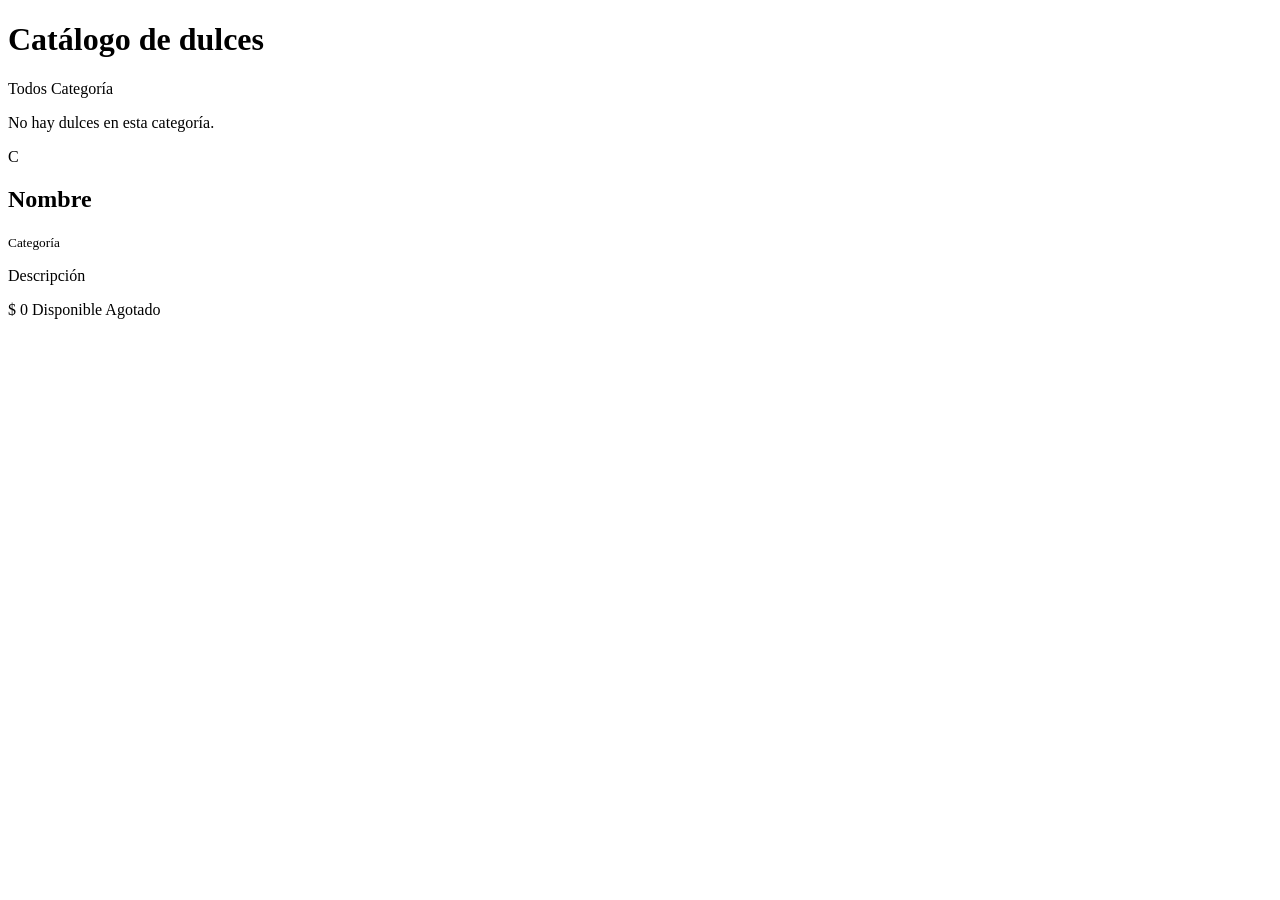
<file: src/main/resources/templates/catalogo.html>
<!DOCTYPE html>
<html lang="es" xmlns:th="http://www.thymeleaf.org">
<head th:replace="~{fragments/layout :: head('Catálogo')}"></head>
<body>
<nav th:replace="~{fragments/layout :: menu('catalogo')}"></nav>
 
<main class="container py-4">
  <h1 class="h3">Catálogo de dulces</h1>
 
  <!-- Filtro por categoría: cada botón es un enlace con un parámetro de consulta -->
  <div class="d-flex flex-wrap gap-2 my-3">
    <a class="btn btn-sm" th:classappend="${categoriaActual == null} ? 'btn-marca' : 'btn-outline-secondary'"
       th:href="@{/catalogo}">Todos</a>
    <a class="btn btn-sm" th:each="c : ${categorias}"
       th:classappend="${categoriaActual == c} ? 'btn-marca' : 'btn-outline-secondary'"
       th:href="@{/catalogo(categoria=${c})}" th:text="${c.nombre}">Categoría</a>
  </div>
 
  <p class="text-muted" th:if="${#lists.isEmpty(dulces)}">No hay dulces en esta categoría.</p>
 
  <div class="row g-3">
    <div class="col-sm-6 col-lg-4" th:each="d : ${dulces}">
      <div class="card tarjeta-dulce h-100 p-3">
        <div class="d-flex gap-3 align-items-center mb-2">
          <div class="inicial" th:text="${#strings.substring(d.nombre, 0, 1)}">C</div>
          <div>
            <!-- @{/catalogo/{id}(id=${d.id})} construye la URL /catalogo/3 -->
            <h2 class="h6 mb-0"><a th:href="@{/catalogo/{id}(id=${d.id})}" th:text="${d.nombre}">Nombre</a></h2>
            <small class="text-muted" th:text="${d.categoria.nombre}">Categoría</small>
          </div>
        </div>
        <p class="small mb-2" th:text="${d.descripcion}">Descripción</p>
        <div class="d-flex justify-content-between align-items-center mt-auto">
          <span class="precio" th:text="'$ ' + ${#numbers.formatInteger(d.precio, 1, 'POINT')}">$ 0</span>
          <span class="badge bg-success" th:if="${d.disponible}">Disponible</span>
          <span class="badge bg-secondary" th:unless="${d.disponible}">Agotado</span>
        </div>
      </div>
    </div>
  </div>
</main>
 
<footer th:replace="~{fragments/layout :: pie}"></footer>
</body>
</html>
</file>
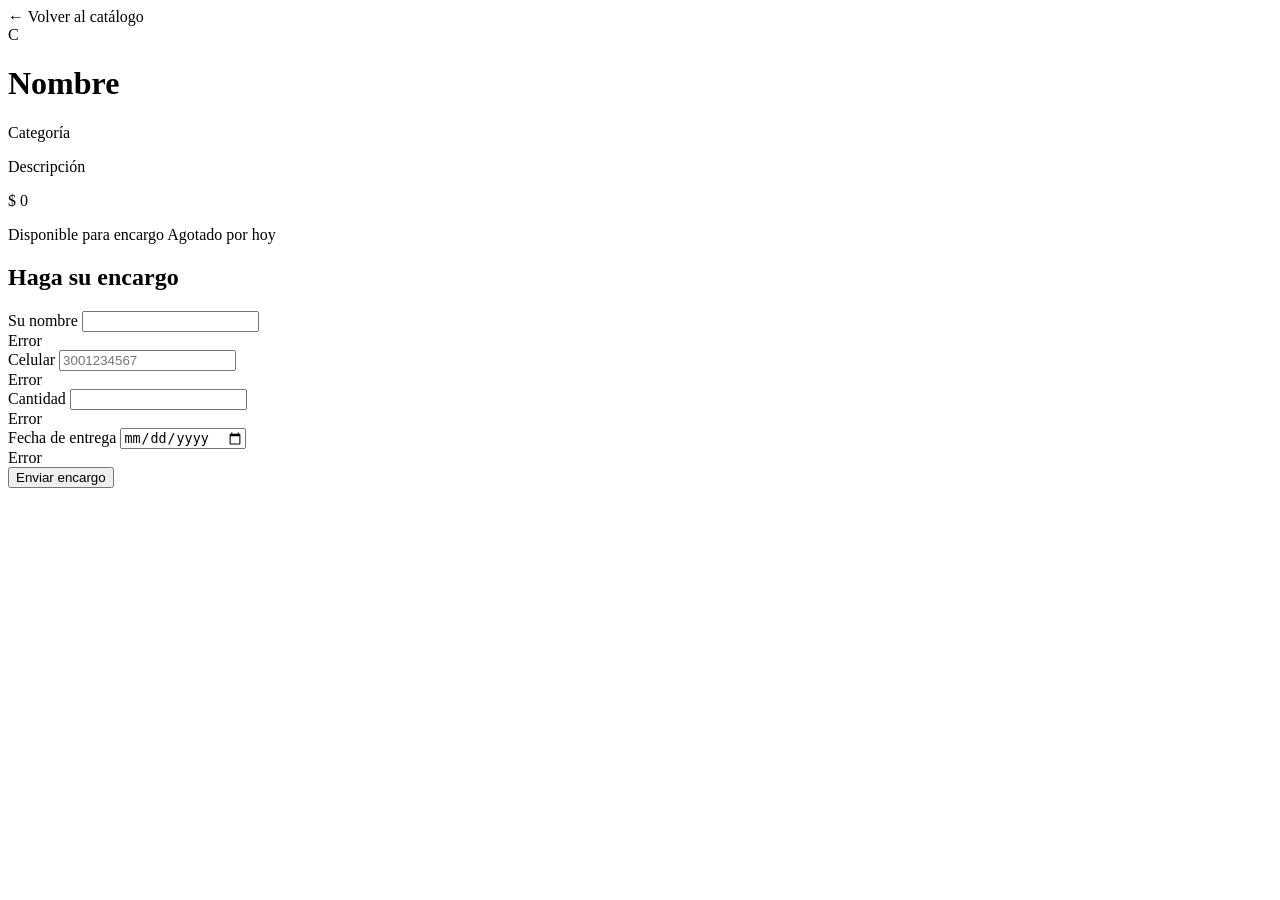
<file: src/main/resources/templates/detalle.html>
<!DOCTYPE html>
<html lang="es" xmlns:th="http://www.thymeleaf.org">
<head th:replace="~{fragments/layout :: head(${dulce.nombre})}"></head>
<body>
<nav th:replace="~{fragments/layout :: menu('catalogo')}"></nav>
 
<main class="container py-4" style="max-width: 760px;">
  <div th:replace="~{fragments/layout :: alertas}"></div>
  <a th:href="@{/catalogo}">&larr; Volver al catálogo</a>
 
  <div class="card tarjeta-dulce p-4 mt-3">
    <div class="d-flex gap-3 align-items-center">
      <div class="inicial" th:text="${#strings.substring(dulce.nombre, 0, 1)}">C</div>
      <div>
        <h1 class="h3 mb-0" th:text="${dulce.nombre}">Nombre</h1>
        <a class="small" th:href="@{/catalogo(categoria=${dulce.categoria})}" th:text="${dulce.categoria.nombre}">Categoría</a>
      </div>
    </div>
    <p class="mt-3" th:text="${dulce.descripcion}">Descripción</p>
    <p class="precio" th:text="'$ ' + ${#numbers.formatInteger(dulce.precio, 1, 'POINT')} + ' por unidad'">$ 0</p>
    <p class="mb-0">
      <span class="badge bg-success" th:if="${dulce.disponible}">Disponible para encargo</span>
      <span class="badge bg-secondary" th:unless="${dulce.disponible}">Agotado por hoy</span>
    </p>
  </div>
 
  <!-- NUEVO · Formulario de encargo: solo si el dulce está disponible -->
  <div class="card tarjeta-dulce p-4 mt-3" th:if="${dulce.disponible}">
    <h2 class="h5">Haga su encargo</h2>
    <form th:action="@{/catalogo/{id}/encargos(id=${dulce.id})}" th:object="${encargo}" method="post" novalidate>
      <div class="row">
        <div class="col-md-7 mb-3">
          <label for="nombreCliente" class="form-label">Su nombre</label>
          <input type="text" class="form-control" th:field="*{nombreCliente}" th:errorclass="is-invalid">
          <div class="invalid-feedback" th:errors="*{nombreCliente}">Error</div>
        </div>
        <div class="col-md-5 mb-3">
          <label for="telefono" class="form-label">Celular</label>
          <input type="tel" class="form-control" th:field="*{telefono}" th:errorclass="is-invalid" placeholder="3001234567">
          <div class="invalid-feedback" th:errors="*{telefono}">Error</div>
        </div>
        <div class="col-md-4 mb-3">
          <label for="cantidad" class="form-label">Cantidad</label>
          <input type="number" class="form-control" th:field="*{cantidad}" th:errorclass="is-invalid">
          <div class="invalid-feedback" th:errors="*{cantidad}">Error</div>
        </div>
        <div class="col-md-8 mb-3">
          <label for="fechaEntrega" class="form-label">Fecha de entrega</label>
          <input type="date" class="form-control" th:field="*{fechaEntrega}" th:errorclass="is-invalid">
          <div class="invalid-feedback" th:errors="*{fechaEntrega}">Error</div>
        </div>
      </div>
      <button type="submit" class="btn btn-marca">Enviar encargo</button>
    </form>
  </div>
</main>
 
<footer th:replace="~{fragments/layout :: pie}"></footer>
</body>
</html>
</file>
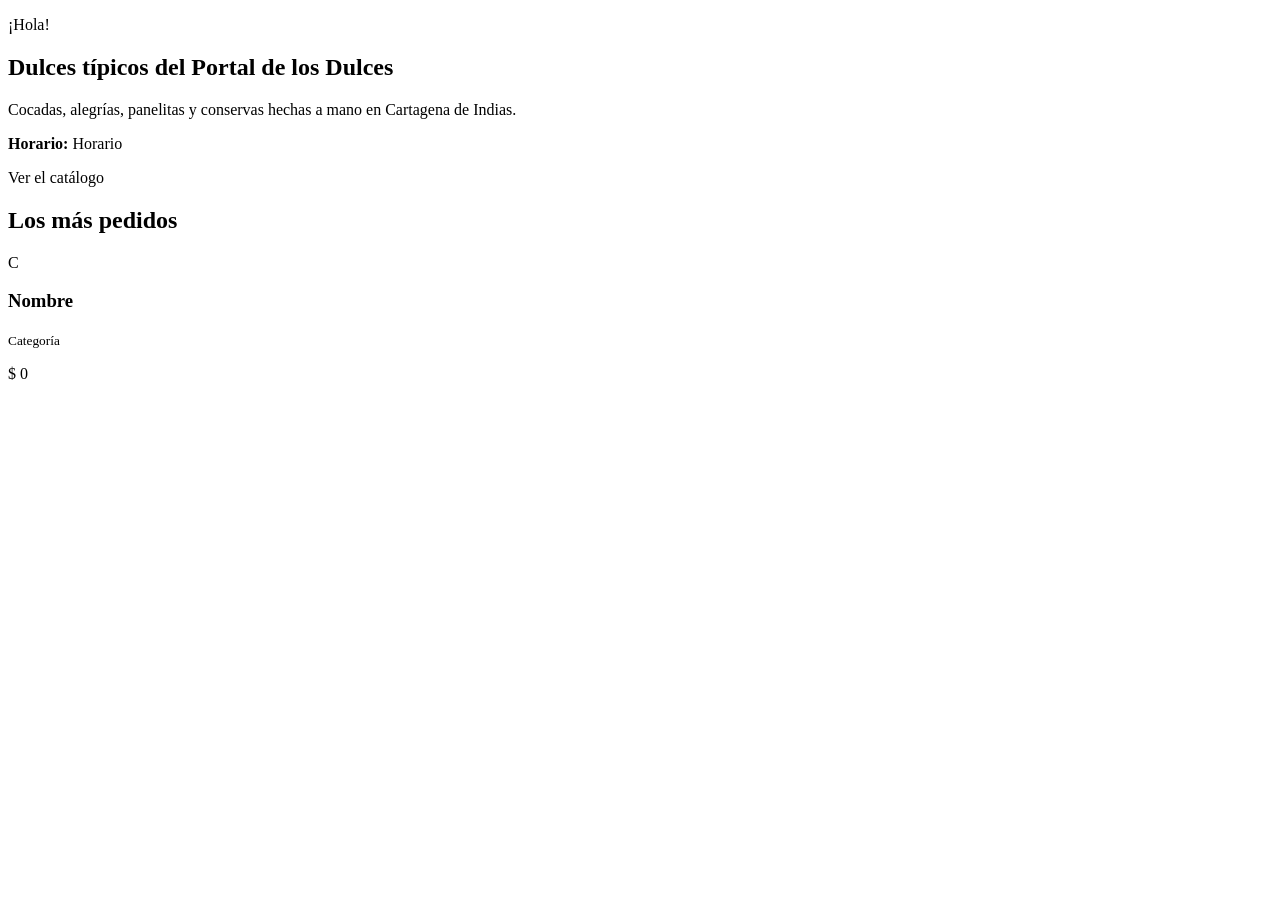
<file: src/main/resources/templates/inicio.html>
<!DOCTYPE html>
<html lang="es" xmlns:th="http://www.thymeleaf.org">
<!-- th:replace: esta etiqueta se REEMPLAZA por el fragmento indicado -->
<head th:replace="~{fragments/layout :: head('Inicio')}"></head>
<body>
<nav th:replace="~{fragments/layout :: menu('inicio')}"></nav>
 
<main>
  <section class="portada">
    <div class="container">
      <p class="eslogan mb-1" th:text="${saludo}">¡Hola!</p>
      <h1 class="display-5 fw-bold">Dulces típicos del Portal de los Dulces</h1>
      <p class="lead">Cocadas, alegrías, panelitas y conservas hechas a mano en Cartagena de Indias.</p>
      <p class="mb-3"><strong>Horario:</strong> <span th:text="${horario}">Horario</span></p>
      <a class="btn btn-warning fw-bold" th:href="@{/catalogo}">Ver el catálogo</a>
    </div>
  </section>
 
  <section class="container py-5">
    <h2 class="h4 mb-3">Los más pedidos</h2>
    <div class="row g-3">
      <div class="col-md-4" th:each="d : ${destacados}">
        <div class="card tarjeta-dulce h-100 p-3">
          <div class="d-flex gap-3 align-items-center">
            <!-- #strings.substring toma la primera letra del nombre -->
            <div class="inicial" th:text="${#strings.substring(d.nombre, 0, 1)}">C</div>
            <div>
              <h3 class="h6 mb-0" th:text="${d.nombre}">Nombre</h3>
              <small class="text-muted" th:text="${d.categoria.nombre}">Categoría</small>
            </div>
          </div>
          <p class="precio mt-3 mb-0" th:text="'$ ' + ${#numbers.formatInteger(d.precio, 1, 'POINT')}">$ 0</p>
        </div>
      </div>
    </div>
  </section>
</main>
 
<footer th:replace="~{fragments/layout :: pie}"></footer>
</body>
</html>
</file>
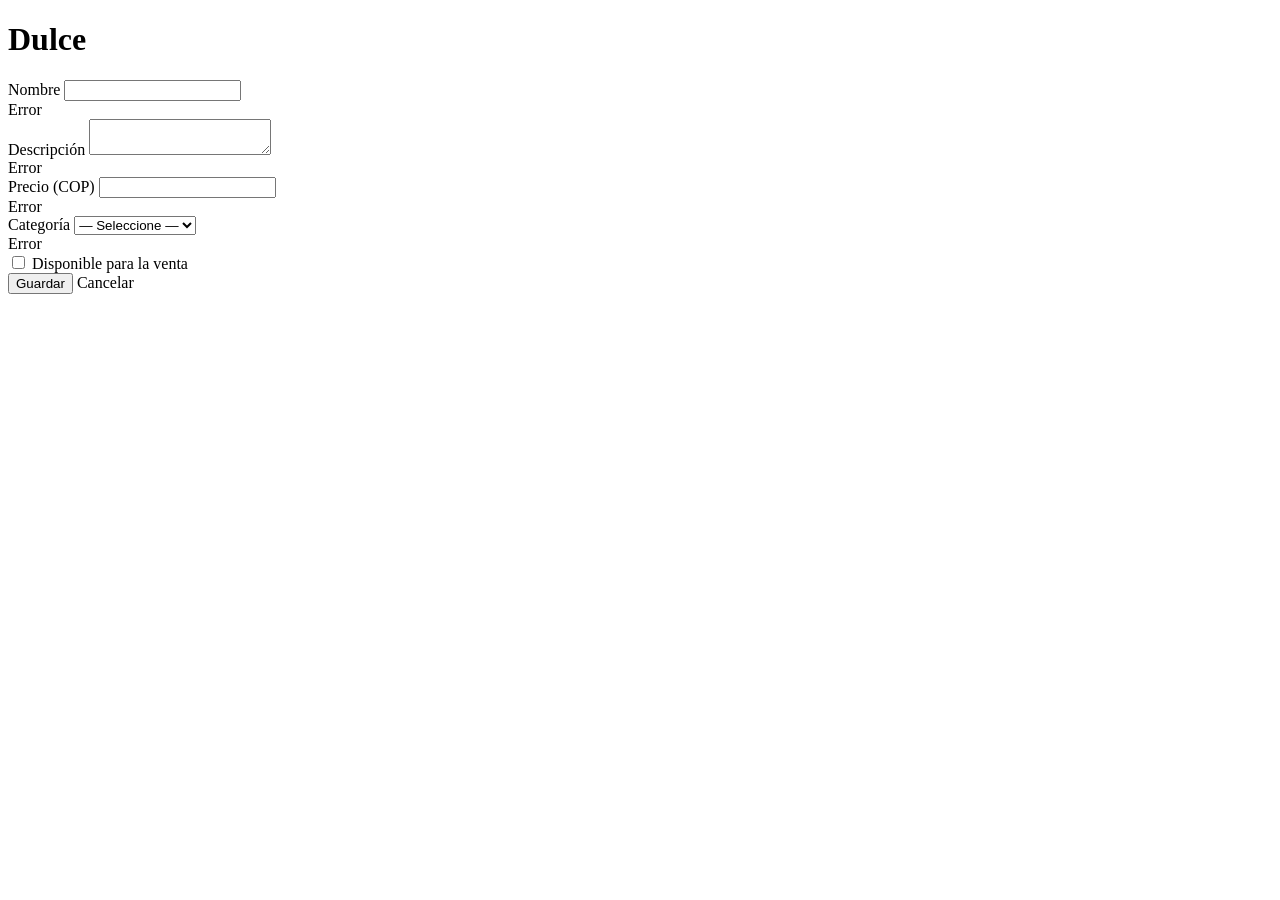
<file: src/main/resources/templates/admin/dulce-form.html>
<!DOCTYPE html>
<html lang="es" xmlns:th="http://www.thymeleaf.org">
<head th:replace="~{fragments/layout :: head(${dulce.id == null ? 'Nuevo dulce' : 'Editar dulce'})}"></head>
<body>
<nav th:replace="~{fragments/layout :: menu('admin')}"></nav>
 
<main class="container py-4" style="max-width: 720px;">
  <h1 class="h3 mb-3" th:text="${dulce.id == null} ? 'Registrar dulce' : 'Editar dulce'">Dulce</h1>
 
  <!-- th:object: el formulario trabaja sobre el objeto "dulce" del Model.
       novalidate: dejamos que valide el SERVIDOR, para ver los mensajes de Spring -->
  <form th:action="@{/admin/dulces/guardar}" th:object="${dulce}" method="post" novalidate>
 
    <!-- Campo oculto: vacío si es nuevo; con el código si se está editando -->
    <input type="hidden" th:field="*{id}">
 
    <div class="mb-3">
      <label for="nombre" class="form-label">Nombre</label>
      <!-- th:field genera id, name y value; th:errorclass marca el campo si tiene error -->
      <input type="text" class="form-control" th:field="*{nombre}" th:errorclass="is-invalid">
      <div class="invalid-feedback" th:errors="*{nombre}">Error</div>
    </div>
 
    <div class="mb-3">
      <label for="descripcion" class="form-label">Descripción</label>
      <textarea class="form-control" rows="2" th:field="*{descripcion}" th:errorclass="is-invalid"></textarea>
      <div class="invalid-feedback" th:errors="*{descripcion}">Error</div>
    </div>
 
    <div class="row">
      <div class="col-md-6 mb-3">
        <label for="precio" class="form-label">Precio (COP)</label>
        <input type="number" class="form-control" th:field="*{precio}" th:errorclass="is-invalid">
        <div class="invalid-feedback" th:errors="*{precio}">Error</div>
      </div>
      <div class="col-md-6 mb-3">
        <label for="categoria" class="form-label">Categoría</label>
        <select class="form-select" th:field="*{categoria}" th:errorclass="is-invalid">
          <option value="">— Seleccione —</option>
          <option th:each="c : ${categorias}" th:value="${c}" th:text="${c.nombre}">Categoría</option>
        </select>
        <div class="invalid-feedback" th:errors="*{categoria}">Error</div>
      </div>
    </div>
 
    <div class="form-check mb-4">
      <input type="checkbox" class="form-check-input" th:field="*{disponible}">
      <label class="form-check-label" for="disponible1">Disponible para la venta</label>
    </div>
 
    <button type="submit" class="btn btn-marca">Guardar</button>
    <a class="btn btn-outline-secondary" th:href="@{/admin/dulces}">Cancelar</a>
  </form>
</main>
 
<footer th:replace="~{fragments/layout :: pie}"></footer>
</body>
</html>
</file>
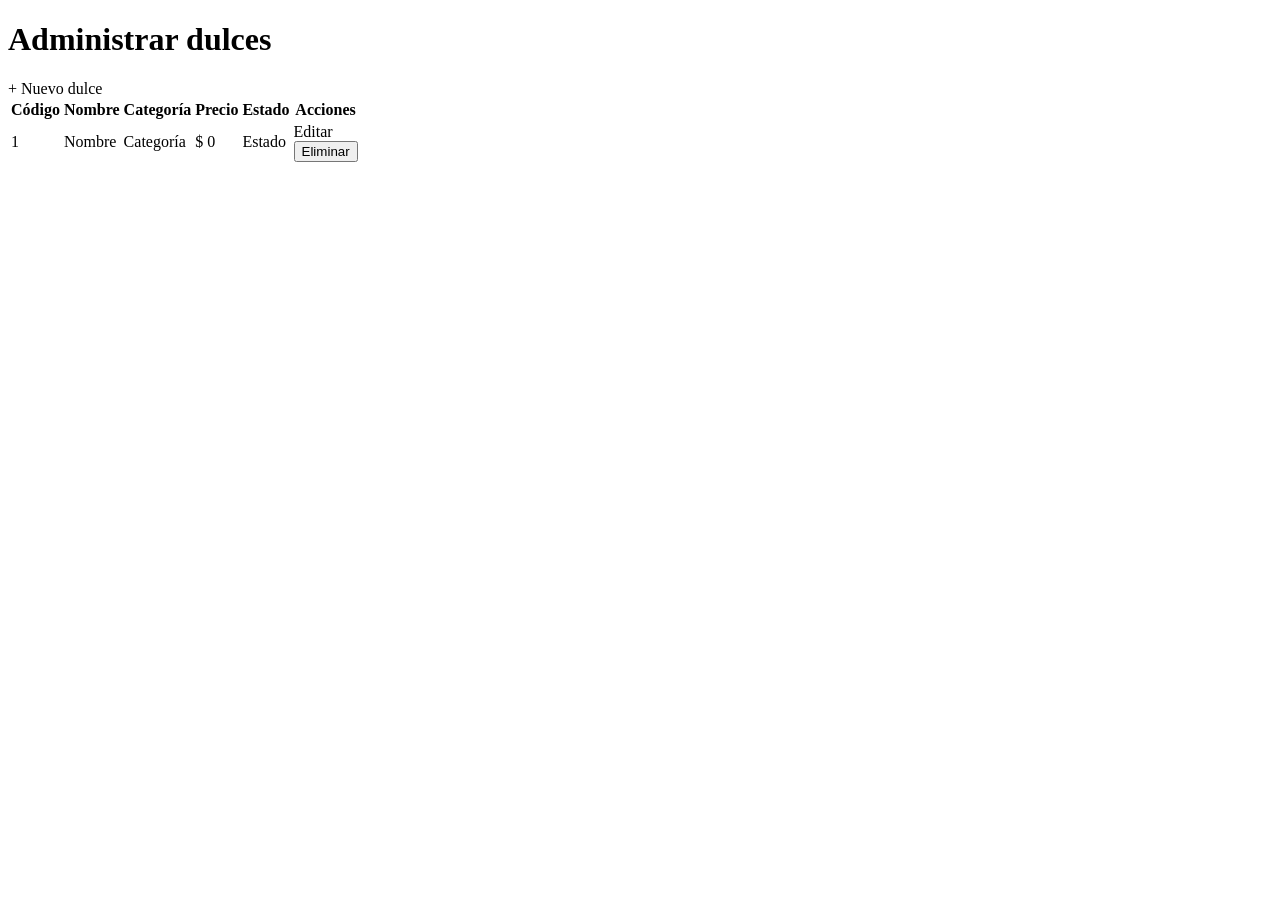
<file: src/main/resources/templates/admin/dulces.html>
<!DOCTYPE html>
<html lang="es" xmlns:th="http://www.thymeleaf.org">
<head th:replace="~{fragments/layout :: head('Administrar dulces')}"></head>
<body>
<nav th:replace="~{fragments/layout :: menu('admin')}"></nav>
 
<main class="container py-4">
  <div th:replace="~{fragments/layout :: alertas}"></div>
 
  <div class="d-flex justify-content-between align-items-center mb-3">
    <h1 class="h3 mb-0">Administrar dulces</h1>
    <a class="btn btn-marca" th:href="@{/admin/dulces/nuevo}">+ Nuevo dulce</a>
  </div>
 
  <table class="table table-hover bg-white align-middle">
    <thead class="table-light">
      <tr><th>Código</th><th>Nombre</th><th>Categoría</th><th class="text-end">Precio</th><th>Estado</th><th>Acciones</th></tr>
    </thead>
    <tbody>
      <tr th:each="d : ${dulces}">
        <td th:text="${d.id}">1</td>
        <td th:text="${d.nombre}">Nombre</td>
        <td th:text="${d.categoria.nombre}">Categoría</td>
        <td class="text-end" th:text="'$ ' + ${#numbers.formatInteger(d.precio, 1, 'POINT')}">$ 0</td>
        <td>
          <span class="badge" th:classappend="${d.disponible} ? 'bg-success' : 'bg-secondary'"
                th:text="${d.disponible} ? 'Disponible' : 'Agotado'">Estado</span>
        </td>
        <td class="text-nowrap">
          <a class="btn btn-sm btn-outline-primary" th:href="@{/admin/dulces/{id}/editar(id=${d.id})}">Editar</a>
          <!-- Eliminar con un formulario POST y una confirmación del navegador -->
          <form class="d-inline" method="post" th:action="@{/admin/dulces/{id}/eliminar(id=${d.id})}"
                onsubmit="return confirm('¿Eliminar este dulce?');">
            <button type="submit" class="btn btn-sm btn-outline-danger">Eliminar</button>
          </form>
        </td>
      </tr>
    </tbody>
  </table>
</main>
 
<footer th:replace="~{fragments/layout :: pie}"></footer>
</body>
</html>
</file>
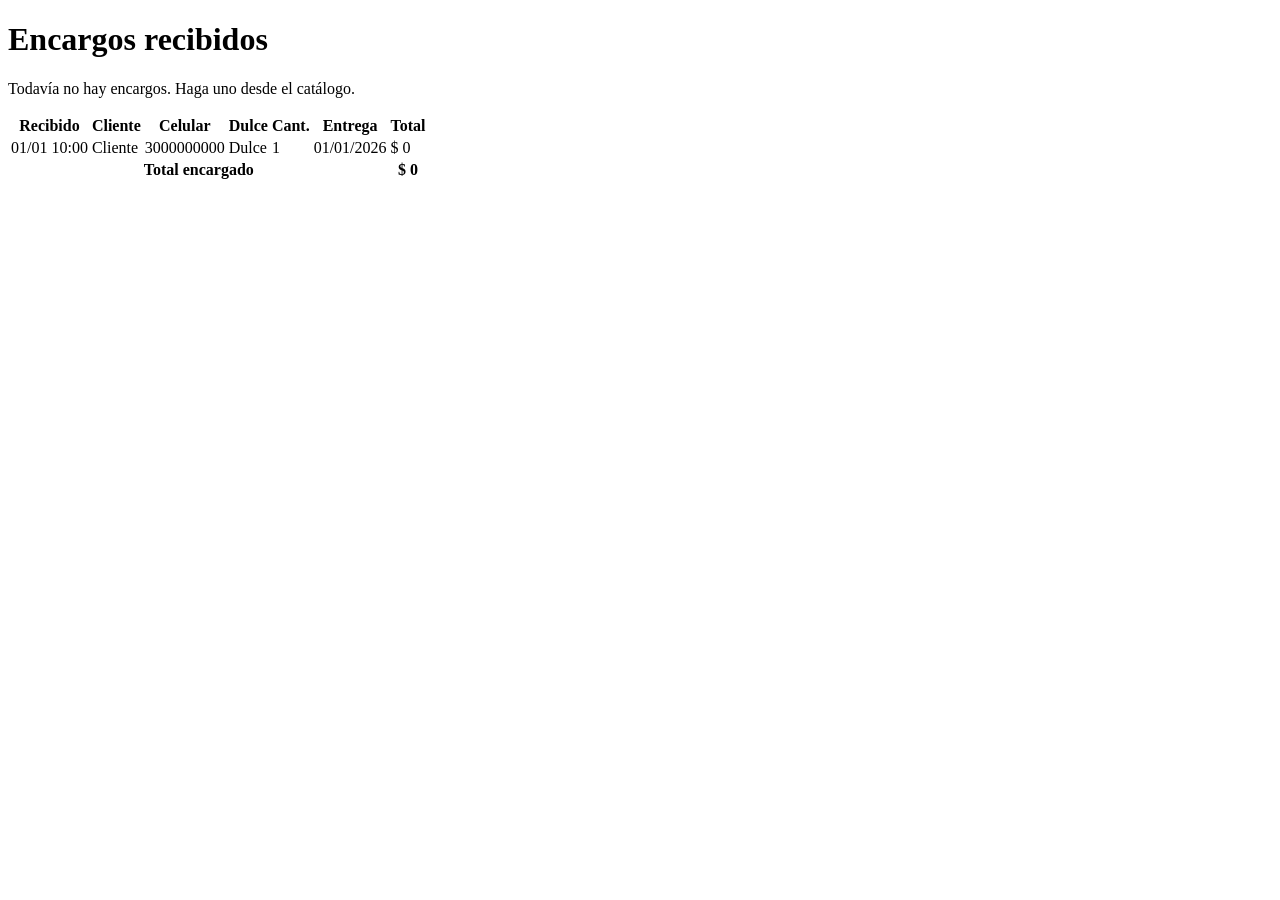
<file: src/main/resources/templates/admin/encargos.html>
<!DOCTYPE html>
<html lang="es" xmlns:th="http://www.thymeleaf.org">
<head th:replace="~{fragments/layout :: head('Encargos')}"></head>
<body>
<nav th:replace="~{fragments/layout :: menu('encargos')}"></nav>
 
<main class="container py-4">
  <h1 class="h3">Encargos recibidos</h1>
  <p class="text-muted" th:if="${#lists.isEmpty(encargos)}">Todavía no hay encargos. Haga uno desde el catálogo.</p>
 
  <table class="table bg-white align-middle" th:unless="${#lists.isEmpty(encargos)}">
    <thead class="table-light">
      <tr><th>Recibido</th><th>Cliente</th><th>Celular</th><th>Dulce</th><th class="text-end">Cant.</th><th>Entrega</th><th class="text-end">Total</th></tr>
    </thead>
    <tbody>
      <tr th:each="e : ${encargos}">
        <td th:text="${#temporals.format(e.creadoEn, 'dd/MM HH:mm')}">01/01 10:00</td>
        <td th:text="${e.nombreCliente}">Cliente</td>
        <td th:text="${e.telefono}">3000000000</td>
        <!-- Navegamos la relación: del encargo a su dulce -->
        <td th:text="${e.dulce.nombre}">Dulce</td>
        <td class="text-end" th:text="${e.cantidad}">1</td>
        <td th:text="${#temporals.format(e.fechaEntrega, 'dd/MM/yyyy')}">01/01/2026</td>
        <td class="text-end" th:text="'$ ' + ${#numbers.formatInteger(e.total, 1, 'POINT')}">$ 0</td>
      </tr>
    </tbody>
    <tfoot>
      <tr>
        <th colspan="6" class="text-end">Total encargado</th>
        <th class="text-end precio" th:text="'$ ' + ${#numbers.formatInteger(total, 1, 'POINT')}">$ 0</th>
      </tr>
    </tfoot>
  </table>
</main>
 
<footer th:replace="~{fragments/layout :: pie}"></footer>
</body>
</html>
</file>
